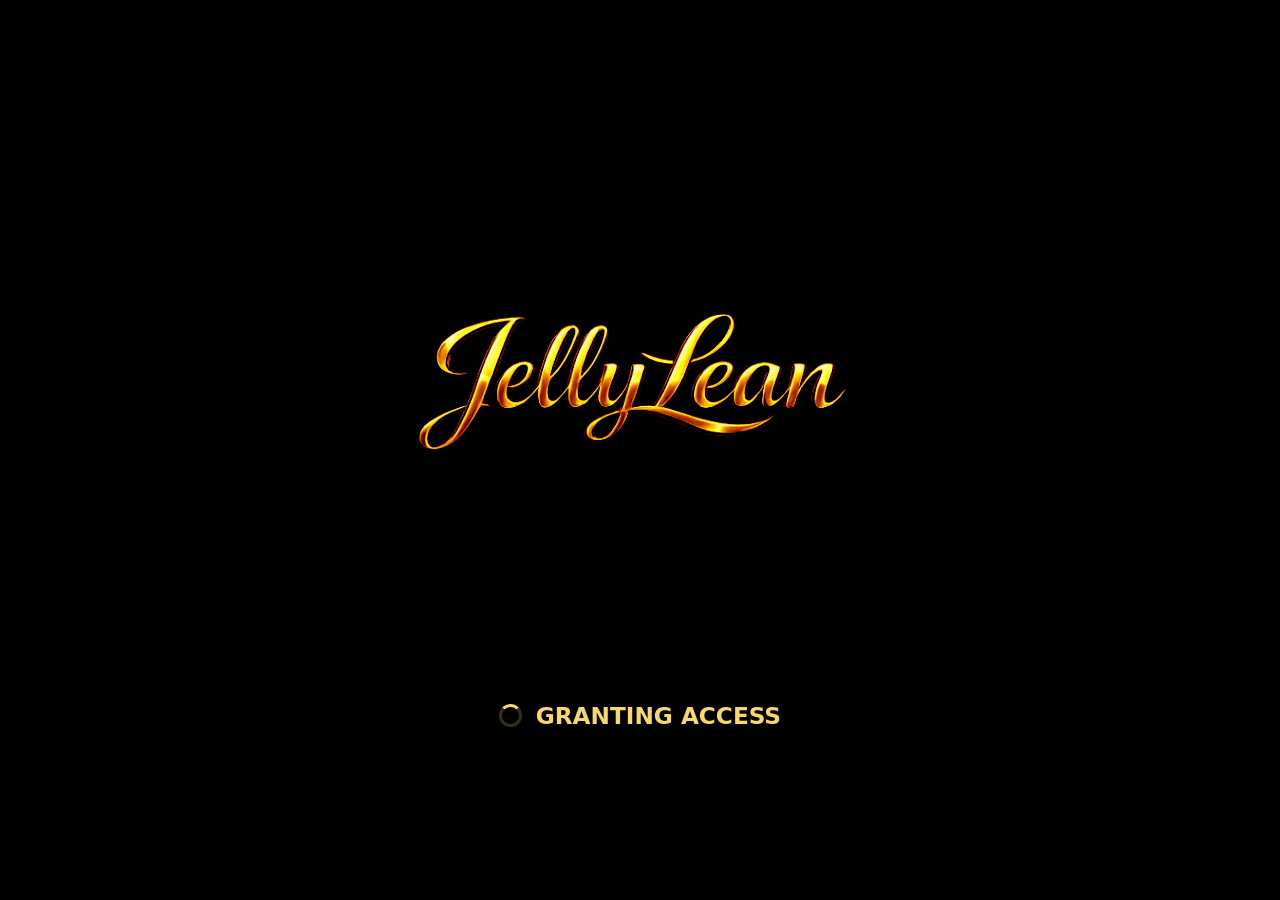
<file: index.html>
<!doctype html>
<html lang="en">
  <head>
    <meta charset="utf-8">
    <meta name="viewport" content="width=device-width, initial-scale=1">
    <meta name="theme-color" content="#000000">
    <title>JellyLean | Granting access</title>
    <link rel="preload" href="assets/jellylean-logo.png" as="image">
    <link rel="stylesheet" href="styles.css">
  </head>
  <body>
    <main class="access-screen" aria-live="polite">
      <img class="brand-logo" src="assets/jellylean-logo.png" alt="JellyLean">

      <div class="loading" role="status" aria-label="Granting access">
        <span class="spinner" aria-hidden="true"></span>
        <span class="loading-text">Granting access</span>
      </div>
    </main>
  </body>
</html>
</file>
<file: styles.css>
:root {
  color-scheme: dark;
  font-family: Inter, ui-sans-serif, system-ui, -apple-system, BlinkMacSystemFont, "Segoe UI", sans-serif;
  background: #000;
  color: #fff;
}

* {
  box-sizing: border-box;
}

html,
body {
  min-height: 100%;
  margin: 0;
}

body {
  min-height: 100vh;
  overflow: hidden;
  background: #000;
}

.access-screen {
  display: flex;
  min-height: 100vh;
  width: 100%;
  flex-direction: column;
  align-items: center;
  justify-content: center;
  gap: clamp(1.5rem, 5vh, 3rem);
  isolation: isolate;
  background: #000;
  padding: clamp(1.25rem, 5vw, 3rem);
  text-align: center;
}

.brand-logo {
  display: block;
  width: min(82vw, 760px);
  max-height: 54vh;
  mix-blend-mode: hard-light;
  object-fit: contain;
  user-select: none;
}

.loading {
  display: inline-flex;
  min-height: 2.75rem;
  align-items: center;
  justify-content: center;
  gap: 0.85rem;
  color: #f7d76e;
  font-size: clamp(1.05rem, 2.2vw, 1.45rem);
  font-weight: 600;
  line-height: 1.2;
  letter-spacing: 0;
  text-transform: uppercase;
}

.spinner {
  width: 1.45rem;
  height: 1.45rem;
  flex: 0 0 auto;
  border: 3px solid rgba(247, 215, 110, 0.22);
  border-top-color: #f7d76e;
  border-radius: 50%;
  animation: spin 0.85s linear infinite;
}

@keyframes spin {
  to {
    transform: rotate(360deg);
  }
}

@media (max-width: 560px) {
  .brand-logo {
    width: min(94vw, 440px);
    max-height: 46vh;
  }

  .loading {
    min-height: 2.5rem;
    gap: 0.65rem;
  }

  .spinner {
    width: 1.25rem;
    height: 1.25rem;
    border-width: 2px;
  }
}
</file>
